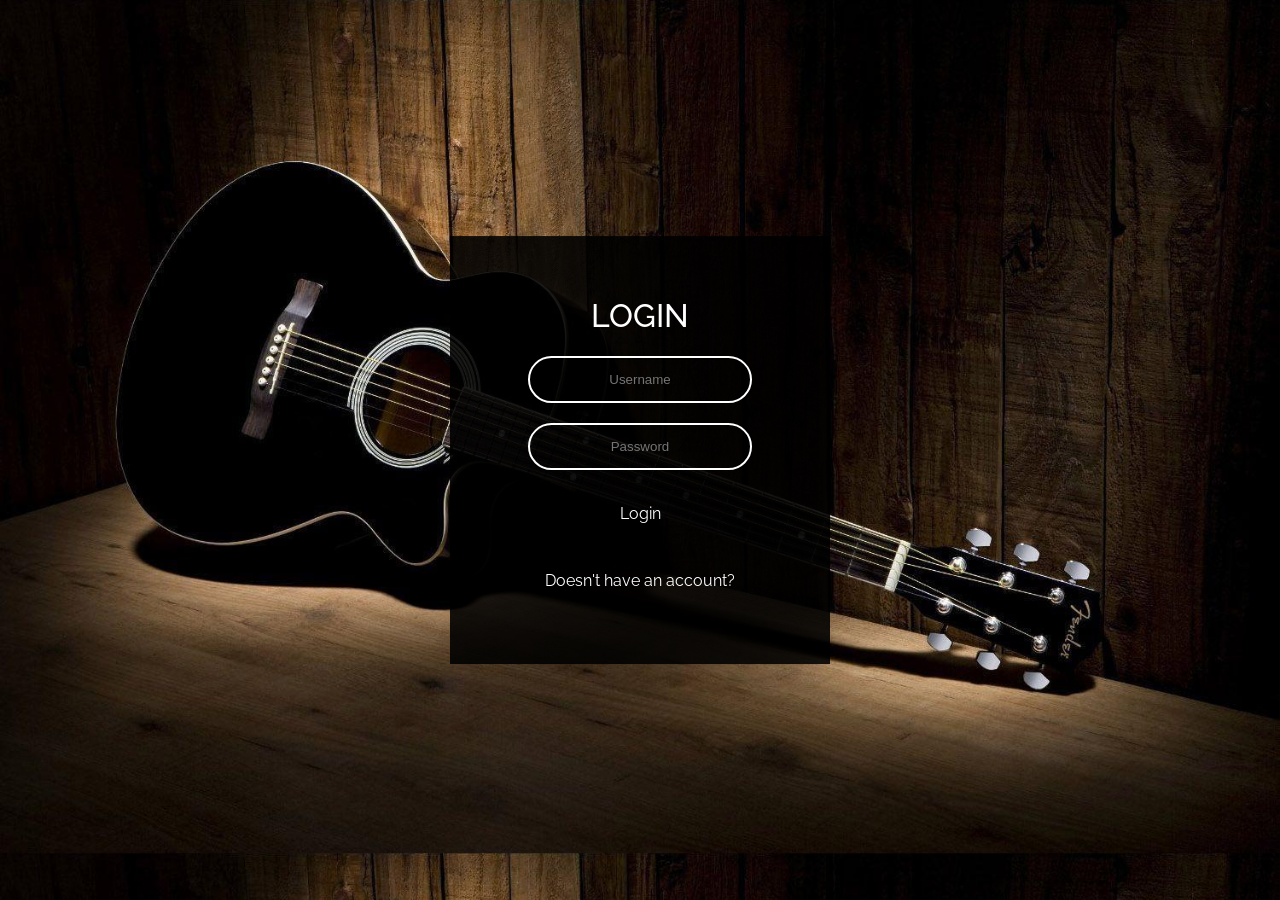
<file: index.html>
<!DOCTYPE html>
<html lang="en" dir="ltr">

  <head>
    <meta charset="UTF-8">
    <meta http-equiv="X-UA-Compatible" content="IE=edge">
    <meta name="viewport" content="width=device-width, initial-scale=1.0">
    
    <title>Log in</title>
    <link rel="stylesheet" href="style.css">
    <link rel="preconnect" href="https://fonts.googleapis.com">
    <link rel="preconnect" href="https://fonts.gstatic.com" crossorigin>
    <link href="https://fonts.googleapis.com/css2?family=Raleway:wght@100&display=swap" rel="stylesheet">
  </head>
  <body>

<form class="box" action="index.html" method="post">
  <h1>Login</h1>
  <input type="text" name="" placeholder="Username">
  <input type="password" name="" placeholder="Password">
  <a href="pages/index.html" class="Login">Login</a>
  <a href="Register.php" class="create">Doesn't have an account?</a>
    
</form>




  </body>
</html>
</file>
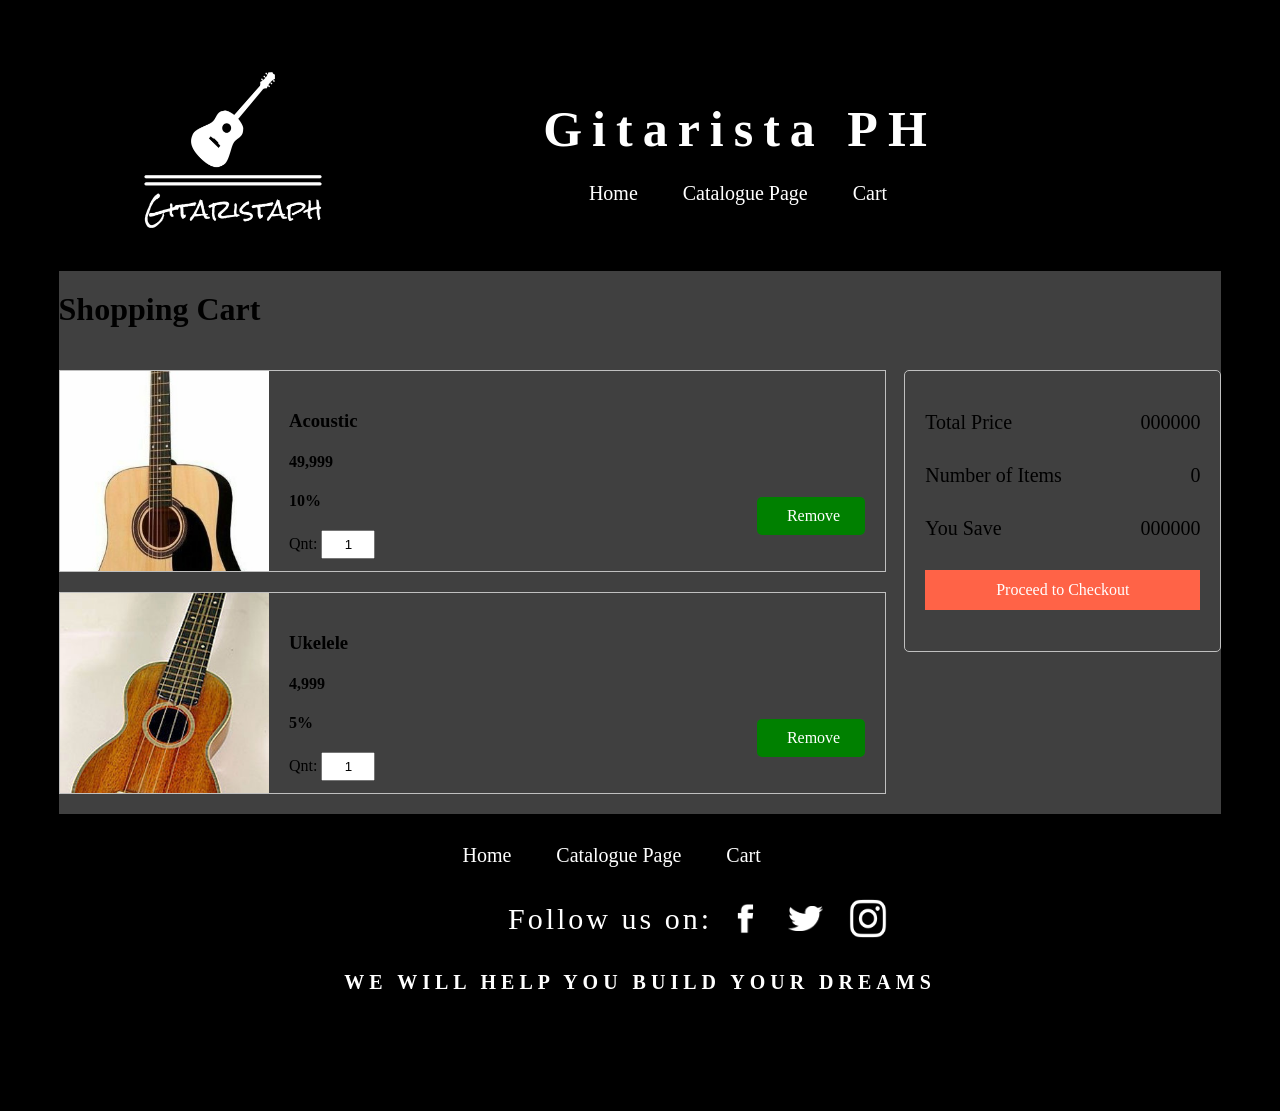
<file: pages/cart.html>
<!DOCTYPE html>
<html>
<head>
	
	<title>Cart</title>
	<link rel="stylesheet" type="text/css" href="stylecss/csscontact.css">
</head>
<body>
	<div class="head">
		<img src="Images/Logo.png" alt="Logo" class="Logo">
		
		
		
			<div class="title">
		<h1>Gitarista PH</h1>
		<ul>
			<a href="index.html" style="color: white;"><li>Home</li></a>
			
			<a href="catalogue.html" style="color: white;"><li>Catalogue Page</li></a>
		
			<a href="cart.html" style="color: white;"><li>Cart</li></a>
		</ul>
		</div>
</div>
<div class="container">

	<h1>Shopping Cart</h1>

	<div class="cart">

		<div class="products">

			<div class="product">

				<img src="Images/Acoustic.jpg">

				<div class="product-info">

					<h3 class="product-name">Acoustic</h3>

					<h4 class="product-price">49,999</h4>

					<h4 class="product-offer">10%</h4>

					<p class="product-quantity">Qnt: <input value="1" name="">

					<p class="product-remove">

						<i class="fa fa-trash" aria-hidden="true"></i>

						<span class="remove">Remove</span>

					</p>

				</div>

			</div>

			<div class="product">

				<img src="Images/Ukulele.jpg">

				<div class="product-info">

					<h3 class="product-name">Ukelele</h3>

					<h4 class="product-price">4,999</h4>

					<h4 class="product-offer">5%</h4>

					<p class="product-quantity">Qnt: <input value="1" name="">

					<p class="product-remove">

						<i class="fa fa-trash" aria-hidden="true"></i>

						<span class="remove">Remove</span>

					</p>

				</div>

			</div>

		</div>

		<div class="cart-total">

			<p>

				<span>Total Price</span>

				<span>000000</span>

			</p>

			<p>

				<span>Number of Items</span>

				<span>0</span>

			</p>

			<p>

				<span>You Save</span>

				<span>000000</span>

			</p>

			<a href="#">Proceed to Checkout</a>

		</div>

	</div>

</div>
</body>

<footer>

	 <ul class="footer">
			<a href="index.html" style="color: white;"><li class="footerl">Home</li></a>
			
			<a href="catalogue.html" style="color: white;"><li class="footerl">Catalogue Page</li></a>
		
			<a href="cart.html" style="color: white;"><li class="footerl">Cart</li></a>
		</ul><br>
	<div class="follow">
		<p class="last">Follow us on:</p>
		<img src="Images/follow.png" class="facebook"></a>
		<img src="Images/twiter.png" class="twitter"></a>
		
			<img src="Images/instagram.png" class="insta" ></a>
	</div>
				<h3 class="iwit">WE WILL HELP YOU BUILD YOUR DREAMS</h3>
		
</footer>
</html>
</file>
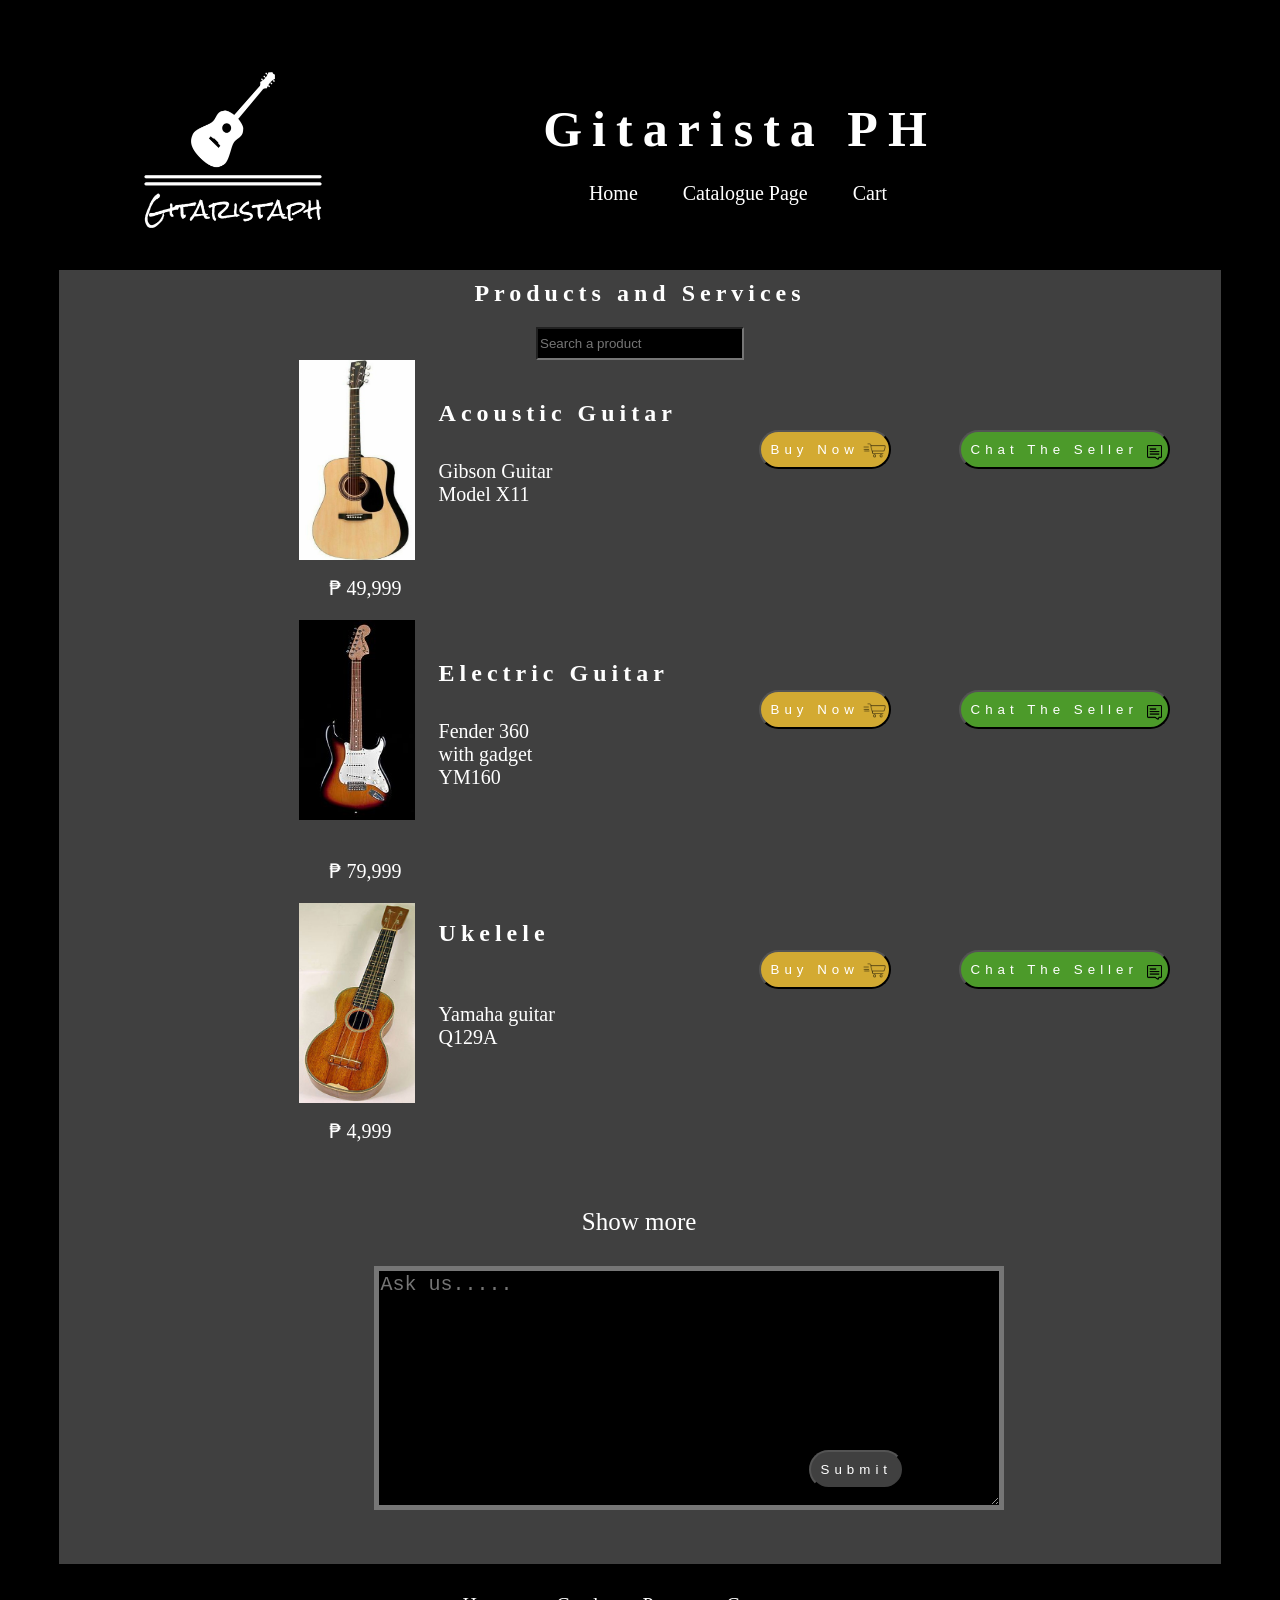
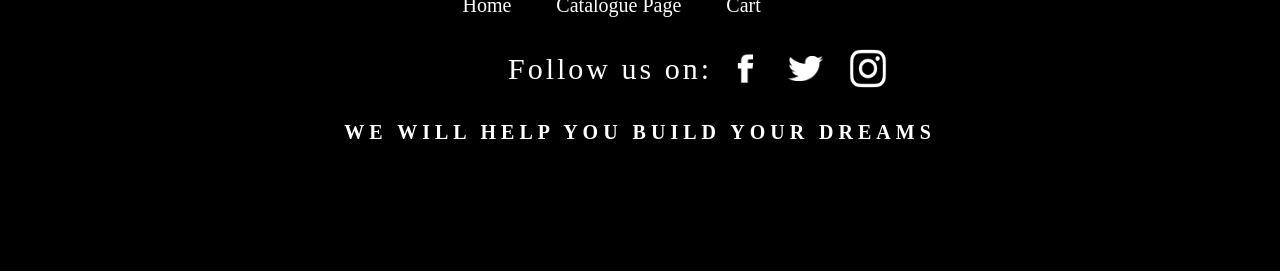
<file: pages/catalogue.html>
<!DOCTYPE html>
<html>
<head>
	<link rel="stylesheet" type="text/css" href="stylecss/cssservice.css">
	<title>Catalogue Page</title>
</head>
<body>
	<div class="head">
		<img src="Images/Logo.png" alt="Logo" class="Logo">
		
		
		
			<div class="title">
		<h1>Gitarista PH</h1>
		<ul>
		<a href="index.html" style="color: white;"><li>Home</li></a>
			
			<a href="catalogue.html" style="color: white;"><li>Catalogue Page</li></a>
		
			<a href="cart.html" style="color: white;"><li>Cart</li></a>
		</ul>
		</div>
</div>


		<div class="container">
			<h2>Products and Services</h2>
			<input type="text" name="search" placeholder="Search a product">
			  <button>Buy Now <img src="Images/cart.png" class="cart" ></button>
			  <button class="Chat">Chat The Seller <img src="Images/message.png" class="message" ></button>
    		<h2 class="appletit">Acoustic Guitar</h2>
  			  <img src="Images/Acoustic.jpg" alt="product" title="product" class="apple">
  			  <p class="appled">Gibson Guitar<br>Model X11</p>
    		 <p class="pricea">₱ 49,999</p>


    		 
			  <button class="b2">Buy Now <img src="Images/cart.png" class="cart" ></button>
			   <button class="Chat1">Chat The Seller <img src="Images/message.png" class="message" ></button>
    		<h2 class="appletit1">Electric Guitar</h2>
  			  <img src="Images/Eguitar.jpg" alt="product" title="product" class="apple">
  			  <p class="appled">Fender 360<br> with gadget<br>YM160</p>
    		 <p class="pricea">₱ 79,999</p>
    		 

    		 
			  <button class="b3">Buy Now <img src="Images/cart.png" class="cart" ></button>
			   <button class="Chat2">Chat The Seller <img src="Images/message.png" class="message" ></button>
    		<h2 class="appletit2">Ukelele</h2>
  			  <img src="Images/Ukulele.jpg" alt="product" title="product" class="apple">
  			  <p class="appled">Yamaha guitar<br>Q129A</p>
    		 <p class="pricea">₱ 4,999</p>


    		 <a href="UnderMaintenace" class="show" target="_blank">Show more</a>

    		 <textarea name="text" cols="50" rows="10" placeholder="Ask us....."></textarea>
    		 <button class="b4">Submit</button>


    		
	
		</div>

		

</body>

<footer>

	 <ul class="footer">
			<a href="index.html" style="color: white;"><li class="footerl">Home</li></a>
			
			<a href="catalogue.html" style="color: white;"><li class="footerl">Catalogue Page</li></a>
			
			<a href="cart.html" style="color: white;"><li class="footerl">Cart</li></a>
		</ul><br>
		<div class="follow">
		<p class="last">Follow us on:</p>
		<img src="Images/follow.png" class="facebook"></a>
	    <img src="Images/twiter.png" class="twitter"></a>
		<img src="Images/instagram.png" class="insta" ></a>
	</div>
				<h3 class="iwit">WE WILL HELP YOU BUILD YOUR DREAMS</h3>
		
</footer>
</html>
</file>
<file: style.css>
body{
  margin: 0;
  padding: 0;
  font-family: sans-serif;
  background-image: url(images/back.jpg);
  background-size: cover;

}
.box{
  width: 300px;
  padding: 40px;
  position: absolute;
  top: 50%;
  left: 50%;
  transform: translate(-50%,-50%);
  background: #000000e0;
  text-align: center;
}
.box h1{
  color: white;
  text-transform: uppercase;
  font-weight: 500;
  font-family: 'Raleway', sans-serif;
}
.box input[type = "text"],.box input[type = "password"]{
  border:0;
  background: none;
  display: block;
  margin: 20px auto;
  text-align: center;
  border: 2px solid white;
  padding: 14px 10px;
  width: 200px;
  outline: none;
  color: white;
  border-radius: 24px;
  transition: 0.25s;
}
.box input[type = "text"]:focus,.box input[type = "password"]:focus{
  width: 280px;
 
}
.box input[type = "submit"]{
  border:0;
  background: none;
  display: block;
  margin: 20px auto;
  text-align: center;
  border: 2px solid white;
  padding: 14px 40px;
  outline: none;
  color: white;
  border-radius: 24px;
  transition: 0.25s;
  cursor: pointer;
}
.box input[type = "submit"]:hover{
 background-color: rgba(50, 255, 50, 0.445);
 
}
a{
  text-decoration: none;
}
.create{
  border:0;
  background: none;
  display: block;
  margin: 20px auto;
  text-align: center;
  padding: 14px 40px;
  outline: none;
  color: white;
  border-radius: 24px;
  transition: 0.25s;
  cursor: pointer;
  text-decoration: none;
  font-family:  'Raleway', sans-serif;
  
}
.create:hover
{
color: rgb(88, 88, 245);
}
.Login{
  border:0;
  background: none;
  display: block;
  margin: 20px auto;
  text-align: center;
  padding: 14px 40px;
  outline: none;
  color: white;
  border-radius: 24px;
  transition: 0.25s;
  cursor: pointer;
  text-decoration: none;
  font-family:  'Raleway', sans-serif;
  
}
.Login:hover
{
color: rgb(88, 88, 245);
}
</file>
<file: pages/stylecss/csscontact.css>
.head {
			
				width: 100%;
				height: 150px;
			}
			body {
				background-color: black;
			}
			div.head{
				display: block;
			}

			.Logo{
				display: flex;
				width: 250px;
				height: 200px;
				margin-top: -50px;
				float: left;
				margin-left: 100px;
			}
			.title h1 {
				 font-weight: bold;
				 color: white;
				 letter-spacing: 10px;
				 font-size: 50px;
				 text-align: center;
				 margin-top: 100px;
				 margin-right: 150px;
				 display: block;


			}

			ul {
				list-style-type: none;
				color: white;
				margin-left: 42%;
				margin-top: -20px ;
				
			}
			li {
				display: block;
				float: left;
				cursor: pointer;
				margin-right: 25px;
				padding: 10px;
				font-size: 20px;
			}
			li:hover {
				border-bottom: 2px white solid;
			}
				.container {
				background-color: #404040;
				width: 92%;
				display: block;
				margin-left: auto;
				margin-right: auto;
				position: relative;

			}
			img.Facebook{
				padding-right: 100px;
				padding-top: 10px;
		}


			.Logos {
				width: 100% ;
				margin-left: 300px;
			
			}
			 textarea {
		    	margin-left: 315px;
		    	background-color: black;
		    	color: white;
		    	border-radius: 0;
		    	border-width: 5px;
		    	font-size: 20px;
		    	margin-top: 30px;
		    	
		    }

				.b4 {
				color: white;
				background-color: black;
				padding: 10px;
				margin-left: 660px;
				margin-top: 10px;
				letter-spacing: 5px;
				
			}

			.b4:hover {
				color: gray;
			}
				
		  .footer {
				list-style-type: none;
				color: white;
				margin-left: 32%;
				margin-top: 20px ;
				
			}
			.footerl
			{
				display: block;
				float: left;
				cursor: pointer;
				margin-right: 25px;
				padding: 10px;
				font-size: 20px;
			}
			.footerl:hover {
				border-bottom: 2px white solid;
				
			}
			p.last {
				
				font-size: 30px;
				letter-spacing: 3px;
				color: white;
				margin-left: 400px;
			}
			.facebook{
				width: 75px;
				height: 65px;
				display: flex;
				position: relative;
				left: 600px;
				bottom: 80px;

			}
            .twitter{
				width: 35px;
				height: 25px;
				display: flex;
				position: relative;
				left: 680px;
				bottom: 125px;
				
			}
			.insta{
				width: 70px;
				height: 55px;
				display: flex;
				position: relative;
				left: 725px;
				bottom: 165px;
			
			}
			 .follow {
				margin-top: 50px;
				margin-left: 100px;
				margin-bottom: 10px;
			}
			.iwit {
				text-align: center;
				letter-spacing: 5px;
				font-size: 20px;
				margin-top: -150px;
				color: white;
				
			}



			
			.container{
			
				max-width: 1200px;
			
				margin: 0 auto;
			
			}
			
			.container > h1{
			
				padding: 20px 0;
			
			}
			
			.cart{
			
				display: flex;
			
			}
			
			.products{
			
				flex: 0.75;
			
			}
			
			.product{
			
				display: flex;
			
				width: 100%;
			
				height: 200px;
			
				overflow: hidden;
			
				border: 1px solid silver;
			
				margin-bottom: 20px;
			
			}
			
			.product:hover{
			
				border: none;
			
				box-shadow: 2px 2px 4px rgba(0,0,0,0.2);
			
				transform: scale(1.01);
			
			}
			
			.product > img{
			
				width: 300px;
			
				height: 200px;
			
				object-fit: cover;
			
			}
			
			.product > img:hover{
			
				transform: scale(1.04);
			
			}
			
			.product-info{
			
				padding: 20px;
			
				width: 100%;
			
				position: relative;
			
			}
			
			.product-name, .product-price, .product-offer{
			
				margin-bottom: 20px;
			
			}
			
			.product-remove{
			
				position: absolute;
			
				bottom: 20px;
			
				right: 20px;
			
				padding: 10px 25px;
			
				background-color: green;
			
				color: white;
			
				cursor: pointer;
			
				border-radius: 5px;
			
			}
			
			.product-remove:hover{
			
				background-color: white;
			
				color: green;
			
				font-weight: 600;
			
				border: 1px solid green;
			
			}
			
			.product-quantity > input{
			
				width: 40px;
			
				padding: 5px;
			
				text-align: center;
			
			}
			
			.fa{
			
				margin-right: 5px;
			
			}
			
			.cart-total{
			
				flex: 0.25;
			
				margin-left: 20px;
			
				padding: 20px;
			
				height: 240px;
			
				border: 1px solid silver;
			
				border-radius: 5px;
			
			}
			
			.cart-total p{
			
				display: flex;
			
				justify-content: space-between;
			
				margin-bottom: 30px;
			
				font-size: 20px;
			
			}
			
			.cart-total a{
			
				display: block;
			
				text-align: center;
			
				height: 40px;
			
				line-height: 40px;
			
				background-color: tomato;
			
				color: white;
			
				text-decoration: none;
			
			}
			
			.cart-total a:hover{
			
				background-color: red;
			
			}
			
			@media screen and (max-width: 700px){
			
				.remove{
			
					display: none;
			
				}
			
				.product{
			
					height: 150px;
			
				}
			
				.product > img{
			
					height: 150px;
			
					width: 200px;
			
				}
			
				.product-name, .product-price, .product-offer{
			
					margin-bottom: 10px;
			
				}
			
			}
			
			@media screen and (max-width: 900px){
			
				.cart{
			
					flex-direction: column;
			
				}
			
				.cart-total{
			
					margin-left: 0;
			
					margin-bottom: 20px;
			
				}
			
			}
			
			@media screen and (max-width: 1220px){
			
				.container{
			
					max-width: 95%;
			
				}
			
			}
</file>
<file: pages/stylecss/cssservice.css>
.head {
			
				width: 100%;
				height: 150px;
			}
			body {
				background-color: black;
			}
			div.head{
				display: block;
			}

			.Logo{
				display: flex;
				width: 250px;
				height: 200px;
				margin-top: -50px;
				float: left;
				margin-left: 100px;
			}
			.title h1 {
				 font-weight: bold;
				 color: white;
				 letter-spacing: 10px;
				 font-size: 50px;
				 text-align: center;
				 margin-top: 100px;
				 margin-right: 150px;
				 display: block;


			}

			ul {
				list-style-type: none;
				color: white;
				margin-left: 42%;
				margin-top: -20px ;
				
			}
			li {
				display: block;
				float: left;
				cursor: pointer;
				margin-right: 25px;
				padding: 10px;
				font-size: 20px;
			}
			li:hover {
				border-bottom: 2px white solid;
			}

			.container{
				background-color: #404040;
				width: 92%;
				display: block;
				margin-left: auto;
				margin-right: auto;
				position: relative;

			}
			h2 {
				color: white;
				text-align: center;
				letter-spacing: 5px;
				padding-top: 10px;
			}
			input {
				display: block;
               margin-left: auto;        
               margin-right: auto;    
                 height:27px ;
               width: 200px;
               background-color: black;
               color: white;
           }

           .apple {
				display: flex;
				width: 10%;
				height: 200px;
				position: relative;
				left: 240px;
				
				}


				.Chat{
				color: white;
				background-color: #4c9a2a;
				padding: 10px;
				left: 900px;
				top: 160px;
				letter-spacing: 5px;
				border-radius: 30px;
				padding-right: 30px;
				position: absolute;}

				.Chat1{
				color: white;
				background-color: #4c9a2a;
				padding: 10px;
				left: 900px;
				top: 420px;
				letter-spacing: 5px;
				border-radius: 30px;
				padding-right: 30px;
				position: absolute;}

				.Chat2{
				color: white;
				background-color: #4c9a2a;
				padding: 10px;
				left: 900px;
				top: 680px;
				letter-spacing: 5px;
				border-radius: 30px;
				padding-right: 30px;
				position: absolute;}

				.message{
				width:15px;
				 height:15px;
				 padding-bottom:3px ;
				 padding-top: 5px;
				 padding-right: 4px;
				 position: absolute;
				 right: 2px;
				 bottom: 4px;
			}



				button {
				color: white;
				background-color: #d3aa32;
				padding: 10px;
				left: 700px;
				top: 160px;
				letter-spacing: 5px;
				border-radius: 30px;
				padding-right: 30px;
				position: absolute;
				
			}
			.b2 {
				color: white;
				background-color: #d3aa32;
				padding: 10px;
				left: 700px;
				top: 420px;
				letter-spacing: 5px;
				border-radius: 30px;
				padding-right: 30px;
				position: absolute;
			}
			.b3 {
				color: white;
				background-color: #d3aa32;
				padding: 10px;
				left: 700px;
				top: 680px;
				letter-spacing: 5px;
				border-radius: 30px;
				padding-right: 30px;
				position: absolute;
			}
			.b4 {
				color: white;
				background-color: #404040;
				padding: 10px;
				left: 750px;
				top: 1180px;
				letter-spacing: 5px;
				position: absolute;
			}

			.cart{
				width:25px;
				 height:25px;
				 padding-bottom:0 ;
				 padding-top: 5px;
				 padding-left: 5px;
				 position: absolute;
				 right: 2px;
				 bottom: 4px;
			}
			button:hover {
				border: 2px white solid;
			}
            .appled {
            	margin-left: 380px;
            	color: white;
            	font-size: 20px;
            	margin-top: -100px;

            }

            .pricea {
            	color: white;
            	font-size: 20px;
            	margin-left: 270px;
            	margin-top: 70px;
            }


            .appletit{
				color: white;
				margin-left: 380px;
				position: absolute;
				top: 100px;
			}

			.appletit1{
				color: white;
				margin-left: 380px;
				position: absolute;
				top: 360px;}

			.appletit2{
				color: white;
				margin-left: 380px;
				position: absolute;
				top: 620px;}

		    .show {
		    	color: white;
		    	font-size: 25px;
		    	display: block;
		    	margin-left: 45%;


		    	padding-top: 45px;
		    	text-decoration: none;
		    	padding-bottom: 30px;
		    }

		    .show:hover {
		    	color: black;
		    }

		    textarea {
		    	margin-left: 315px;
		    	background-color: black;
		    	color: white;
		    	border-radius: 0;
		    	border-width: 5px;
		    	font-size: 20px;
		    	margin-bottom: 50px;
		    }

		     .footer {
				list-style-type: none;
				color: white;
				margin-left: 32%;
				margin-top: 20px ;
				
			}
			.footerl
			{
				display: block;
				float: left;
				cursor: pointer;
				margin-right: 25px;
				padding: 10px;
				font-size: 20px;
			}
			.footerl:hover {
				border-bottom: 2px white solid;
				
			}
			p.last {
				
				font-size: 30px;
				letter-spacing: 3px;
				color: white;
				margin-left: 400px;
			}
			.facebook{
				width: 75px;
				height: 65px;
				display: flex;
				position: relative;
				left: 600px;
				bottom: 80px;

			}
            .twitter{
				width: 35px;
				height: 25px;
				display: flex;
				position: relative;
				left: 680px;
				bottom: 125px;
				
			}
			.insta{
				width: 70px;
				height: 55px;
				display: flex;
				position: relative;
				left: 725px;
				bottom: 165px;
			
			}
			 .follow {
				margin-top: 50px;
				margin-left: 100px;
				margin-bottom: 10px;
			}
			.iwit {
				text-align: center;
				letter-spacing: 5px;
				font-size: 20px;
				margin-top: -150px;
				color: white;
				
			}
</file>
